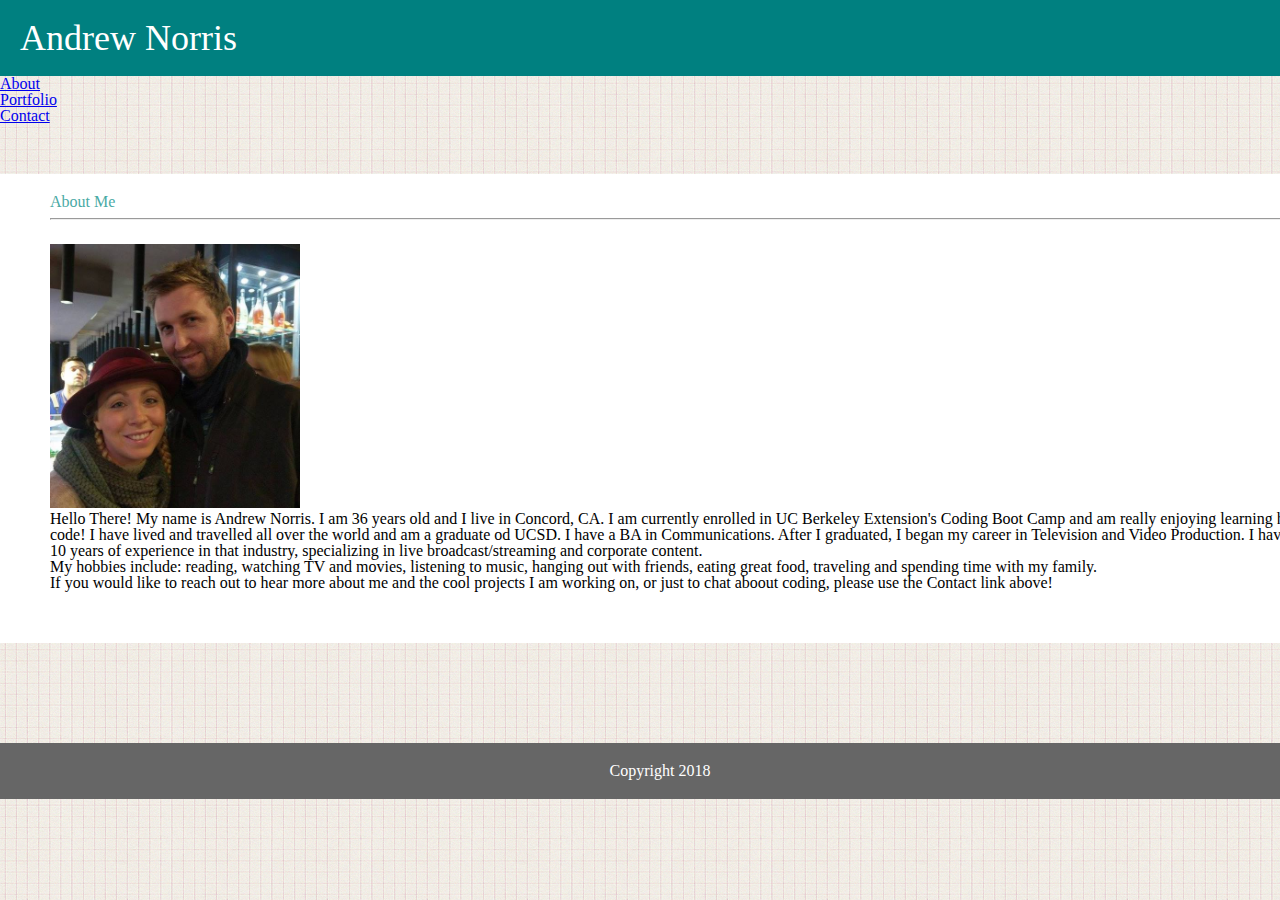
<file: index.html>
<!doctype html>
<html lang="en-us">

<head>
  <meta charset="UTF-8">
  <meta name="viewport" content="width=device-width, initial-scale=1.0">
  <title>About | Andrew Norris</title>
  <link rel="stylesheet" type="text/css" href="assets/css/reset.css">
  <link rel="stylesheet" href="https://stackpath.bootstrapcdn.com/bootstrap/4.1.3/css/bootstrap.min.css" integrity="sha384-MCw98/SFnGE8fJT3GXwEOngsV7Zt27NXFoaoApmYm81iuXoPkFOJwJ8ERdknLPMO" crossorigin="anonymous">
  <link rel="stylesheet" type="text/css" href="assets/css/style.css">
  
</head>

  <body>
      <div class="header row bg-white">
          <div class="container col-md-10 bg-white">
      <!-- Nav Bar -->
          <nav class="navbar navbar-fixed-top navbar-expand-lg navbar-collapse-md navbar-light bg-white">
              <div class="container">
              <!-- Header -->
              <header>Andrew Norris</header>
              </div>
                  <span class="navbar-text navbar-collapse">
                      <!-- Nav Bar Links -->
                      <div class="collapse navbar-collapse" id="navbarText">
                              <ul class="navbar-nav mr-auto">
                              <li class="nav-item active">
                                  <a class="nav-link" href="index.html">About<span class="sr-only"></span></a>
                              </li>
                              <li class="nav-item">
                                  <a class="nav-link" href="portfolio.html">Portfolio</a>
                              </li>
                              <li class="nav-item">
                                  <a class="nav-link" href="contact.html">Contact</a>
                              </li>
                              </ul>
                      </div>
                  </span>
              </nav>
              </div>
      </div>

  <div class="container contents">
    <!-- Row 1 - Pic, text and header -->
    <div class="row">
      <!-- Column 1 - Bio pic and About me header -->
      <div class="col-md-12">
        <h2 id="aboutme">About Me</h2>
        <hr>
        <br>
</div>
</div>
<div class="row">
  <div class="col-md-3">
        <img id="biopic" src="assets/images/bio.jpg" class="auth-image" alt="Your Name">
      </div>
      <div class="col-md-1"></div>
    
      <div class="col-md-8">
          <p>Hello There! My name is Andrew Norris. I am 36 years old and I live in Concord, CA. I am currently enrolled in UC Berkeley Extension's Coding Boot Camp and am really enjoying learning how to code! I have lived and travelled all over the world and am a graduate od UCSD. I have a BA in Communications. After I graduated, I began my career in Television and Video Production. I have over 10 years of experience in that industry, specializing in live broadcast/streaming and corporate content.</p>
          <p>My hobbies include: reading, watching TV and movies, listening to music, hanging out with friends, eating great food, traveling and spending time with my family.</p>
          <p>If you would like to reach out to hear more about me and the cool projects I am working on, or just to chat aboout coding, please use the Contact link above!</p>
<br>
<br>
          </div>
      </div>
   </div>

  

    <nav class="footer navbar-fixed-bottom navbar-light bg">
        <p class="footer-text">Copyright 2018</p>
    </nav>
  
<!-- Insert JS -->
  <!-- <script src="https://code.jquery.com/jquery-3.3.1.slim.min.js" integrity="sha384-q8i/X+965DzO0rT7abK41JStQIAqVgRVzpbzo5smXKp4YfRvH+8abtTE1Pi6jizo" crossorigin="anonymous"></script> -->
  <!-- <script src="https://cdnjs.cloudflare.com/ajax/libs/popper.js/1.14.3/umd/popper.min.js" integrity="sha384-ZMP7rVo3mIykV+2+9J3UJ46jBk0WLaUAdn689aCwoqbBJiSnjAK/l8WvCWPIPm49" crossorigin="anonymous"></script> -->
  <!-- <script src="https://stackpath.bootstrapcdn.com/bootstrap/4.1.3/js/bootstrap.min.js" integrity="sha384-ChfqqxuZUCnJSK3+MXmPNIyE6ZbWh2IMqE241rYiqJxyMiZ6OW/JmZQ5stwEULTy" crossorigin="anonymous"></script> -->
</body>

</html>
</file>
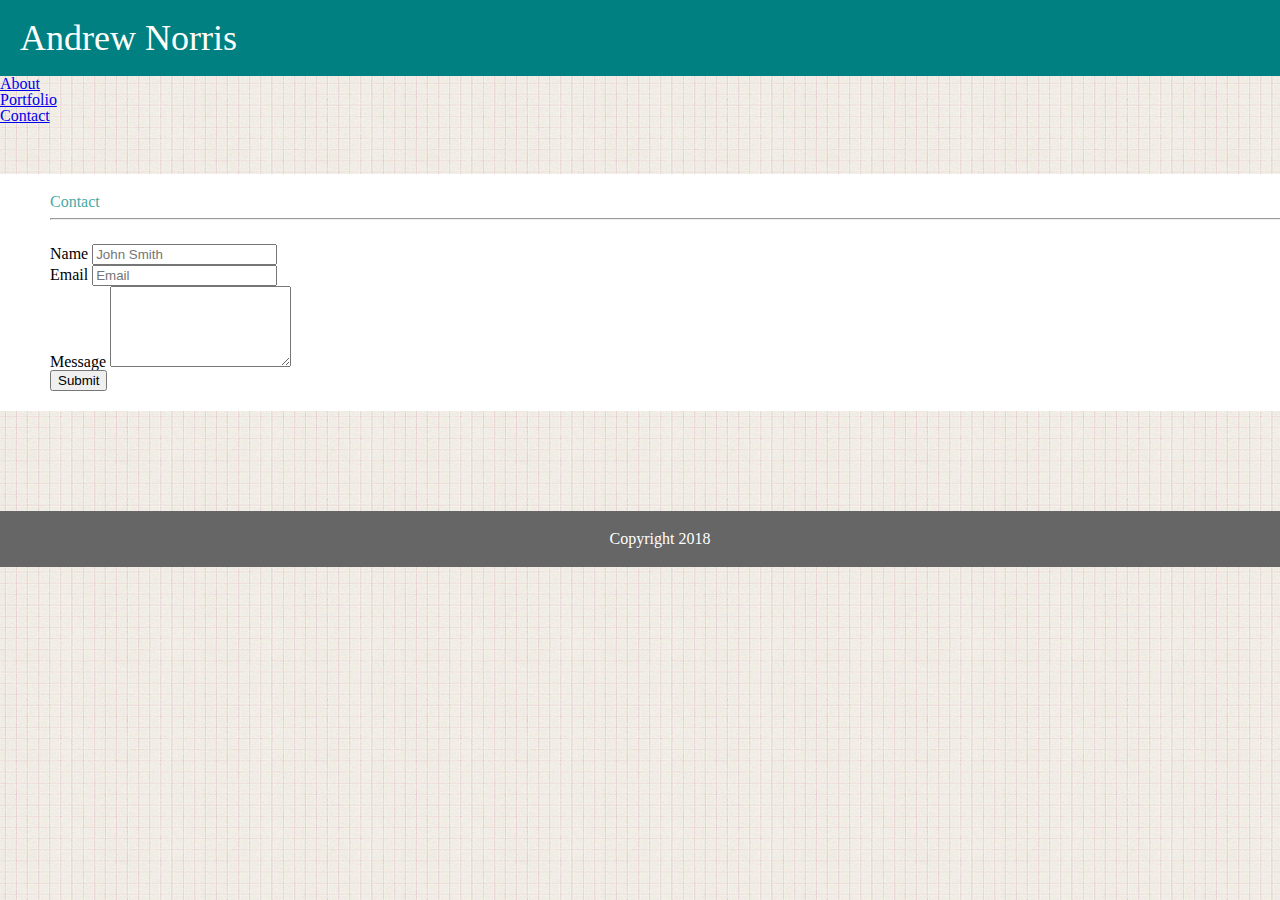
<file: contact.html>
<!doctype html>
<html lang="en-us">

<head>
  <meta charset="UTF-8">
  <meta name="viewport" content="width=device-width, initial-scale=1.0">
  <title>About | Andrew Norris</title>
  <link rel="stylesheet" type="text/css" href="assets/css/reset.css">
  <link rel="stylesheet" href="https://stackpath.bootstrapcdn.com/bootstrap/4.1.3/css/bootstrap.min.css" integrity="sha384-MCw98/SFnGE8fJT3GXwEOngsV7Zt27NXFoaoApmYm81iuXoPkFOJwJ8ERdknLPMO" crossorigin="anonymous">
  <link rel="stylesheet" type="text/css" href="assets/css/style.css">
  
</head>



  <!-- <header id="masthead">
    <div class="container">
      <a href="index.html" id="logo">Your Name</a>
      <nav>
        <a href="index.html">About</a>
        <a href="portfolio.html">Portfolio</a>
        <a href="contact.html">Contact</a>
      </nav>
    </div>
  </header> -->

  <body>
      <div class="header row bg-white">
          <div class="container col-md-10 bg-white">
      <!-- Nav Bar -->
          <nav class="navbar navbar-fixed-top navbar-expand-lg navbar-light bg-white">
              <div class="container">
              <!-- Header -->
              <header>Andrew Norris</header>
              </div>
                  <span class="navbar-text">
                      <!-- Nav Bar Links -->
                      <div class="collapse navbar-collapse" id="navbarText">
                              <ul class="navbar-nav mr-auto">
                              <li class="nav-item active">
                                  <a class="nav-link" href="#">About<span class="sr-only"></span></a>
                              </li>
                              <li class="nav-item">
                                  <a class="nav-link" href="portfolio.html">Portfolio</a>
                              </li>
                              <li class="nav-item">
                                  <a class="nav-link" href="contact.html">Contact</a>
                              </li>
                              </ul>
                      </div>
                  </span>
              </nav>
              </div>
      </div>

  <div class="container contents">
    <div class="row">
      <div class="col-md-10">
                <h2 id="aboutme">Contact</h2>
                <hr>
                <br>
        </div>
        </div>
      <div class="row">
        <div class="col-md-10">
      <form>
          <div class="form-group">
            <label for="exampleInputEmail1">Name</label>
            <input type="email" class="form-control" id="exampleInputEmail1" aria-describedby="emailHelp" placeholder="John Smith">
            <!-- <small id="emailHelp" class="form-text text-muted">We'll never share your email with anyone else.</small> -->
          </div>
          <div class="form-group">
            <label for="exampleInputEmail1">Email</label>
            <input type="password" class="form-control" id="exampleInputPassword1" placeholder="Email">
          </div>
          <div class="form-group">
              <label for="comment">Message</label>
              <textarea class="form-control" rows="5" id="comment"></textarea>
            </div>
          <button type="submit" class="btn btn-info">Submit</button>
        </form>

    </div>
      </div>
   </div>
  

   <nav class="footer navbar-fixed-bottom navbar-light bg">
    <p class="footer-text">Copyright 2018</p>
</nav>

<!-- Insert JS -->

<script src="https://code.jquery.com/jquery-3.3.1.slim.min.js" integrity="sha384-q8i/X+965DzO0rT7abK41JStQIAqVgRVzpbzo5smXKp4YfRvH+8abtTE1Pi6jizo" crossorigin="anonymous"></script>
<script src="https://cdnjs.cloudflare.com/ajax/libs/popper.js/1.14.3/umd/popper.min.js" integrity="sha384-ZMP7rVo3mIykV+2+9J3UJ46jBk0WLaUAdn689aCwoqbBJiSnjAK/l8WvCWPIPm49" crossorigin="anonymous"></script>
<script src="https://stackpath.bootstrapcdn.com/bootstrap/4.1.3/js/bootstrap.min.js" integrity="sha384-ChfqqxuZUCnJSK3+MXmPNIyE6ZbWh2IMqE241rYiqJxyMiZ6OW/JmZQ5stwEULTy" crossorigin="anonymous"></script>
</body>

</html>
</file>
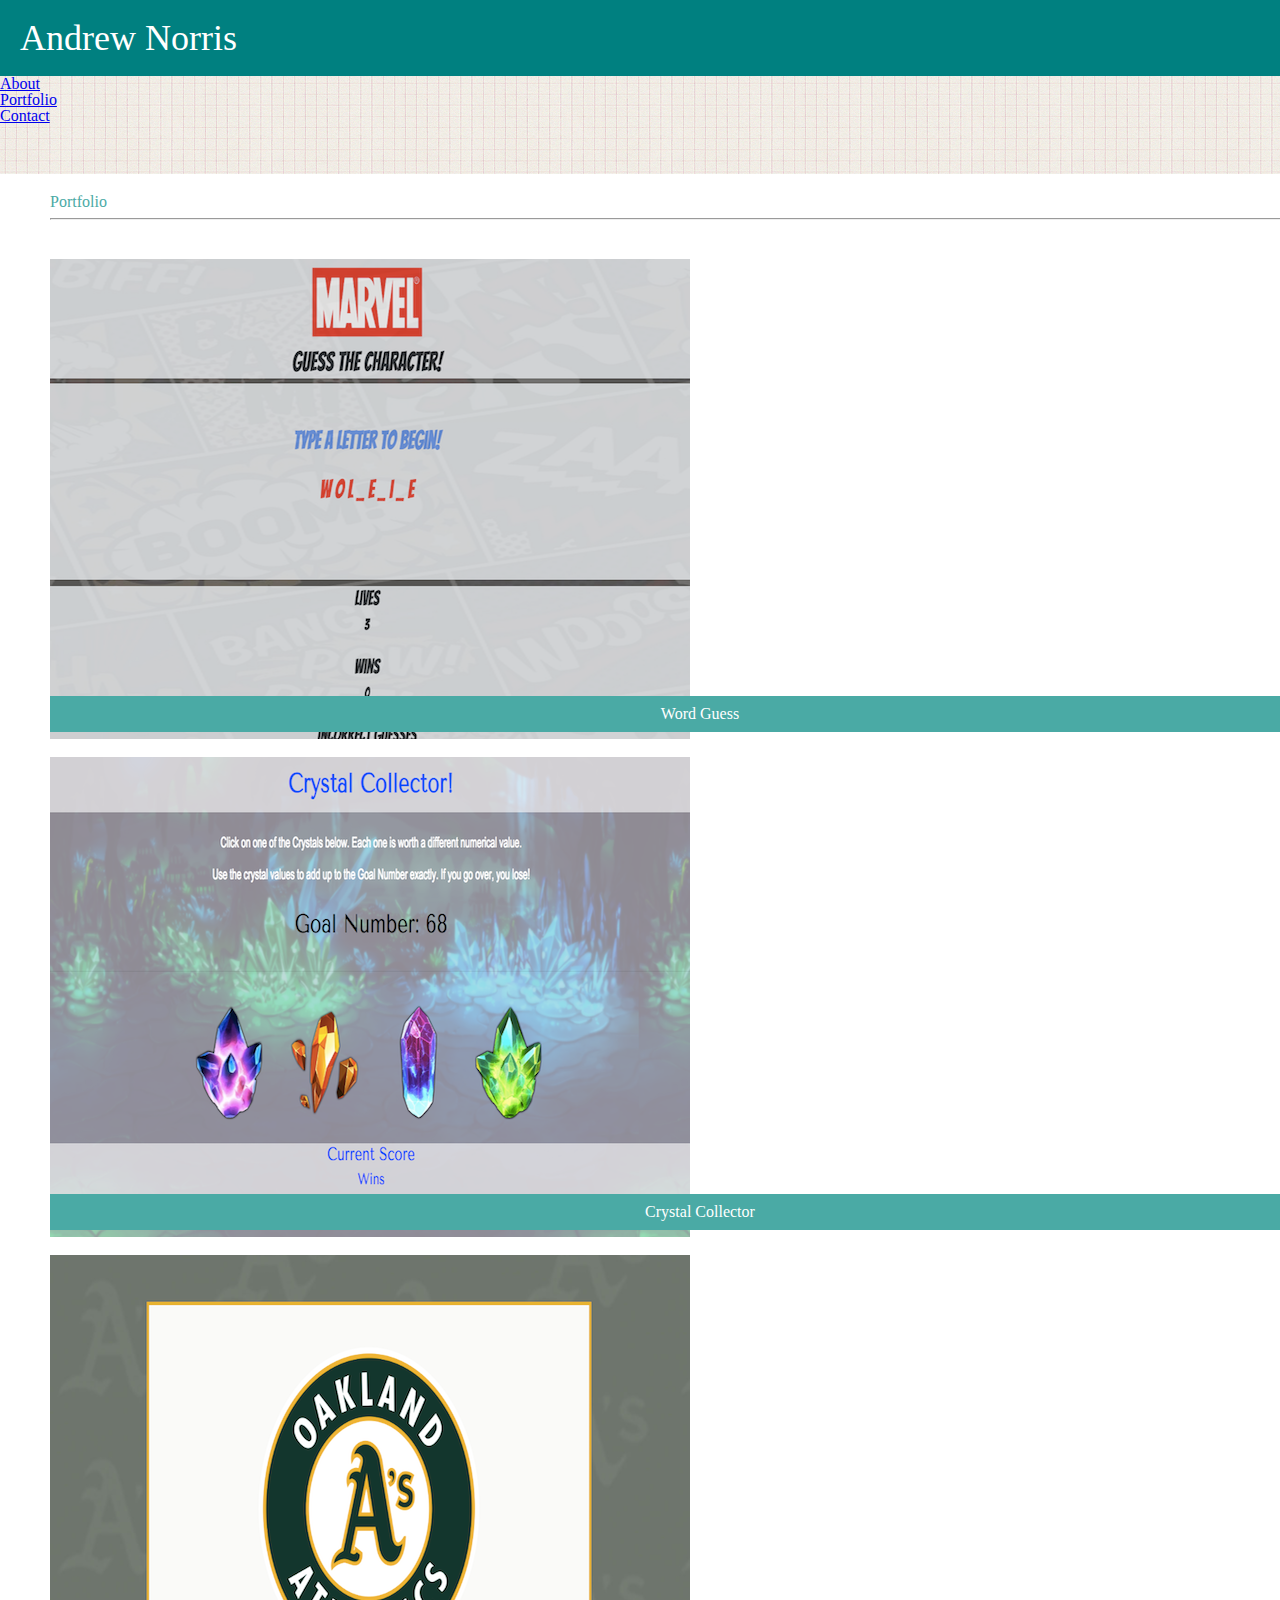
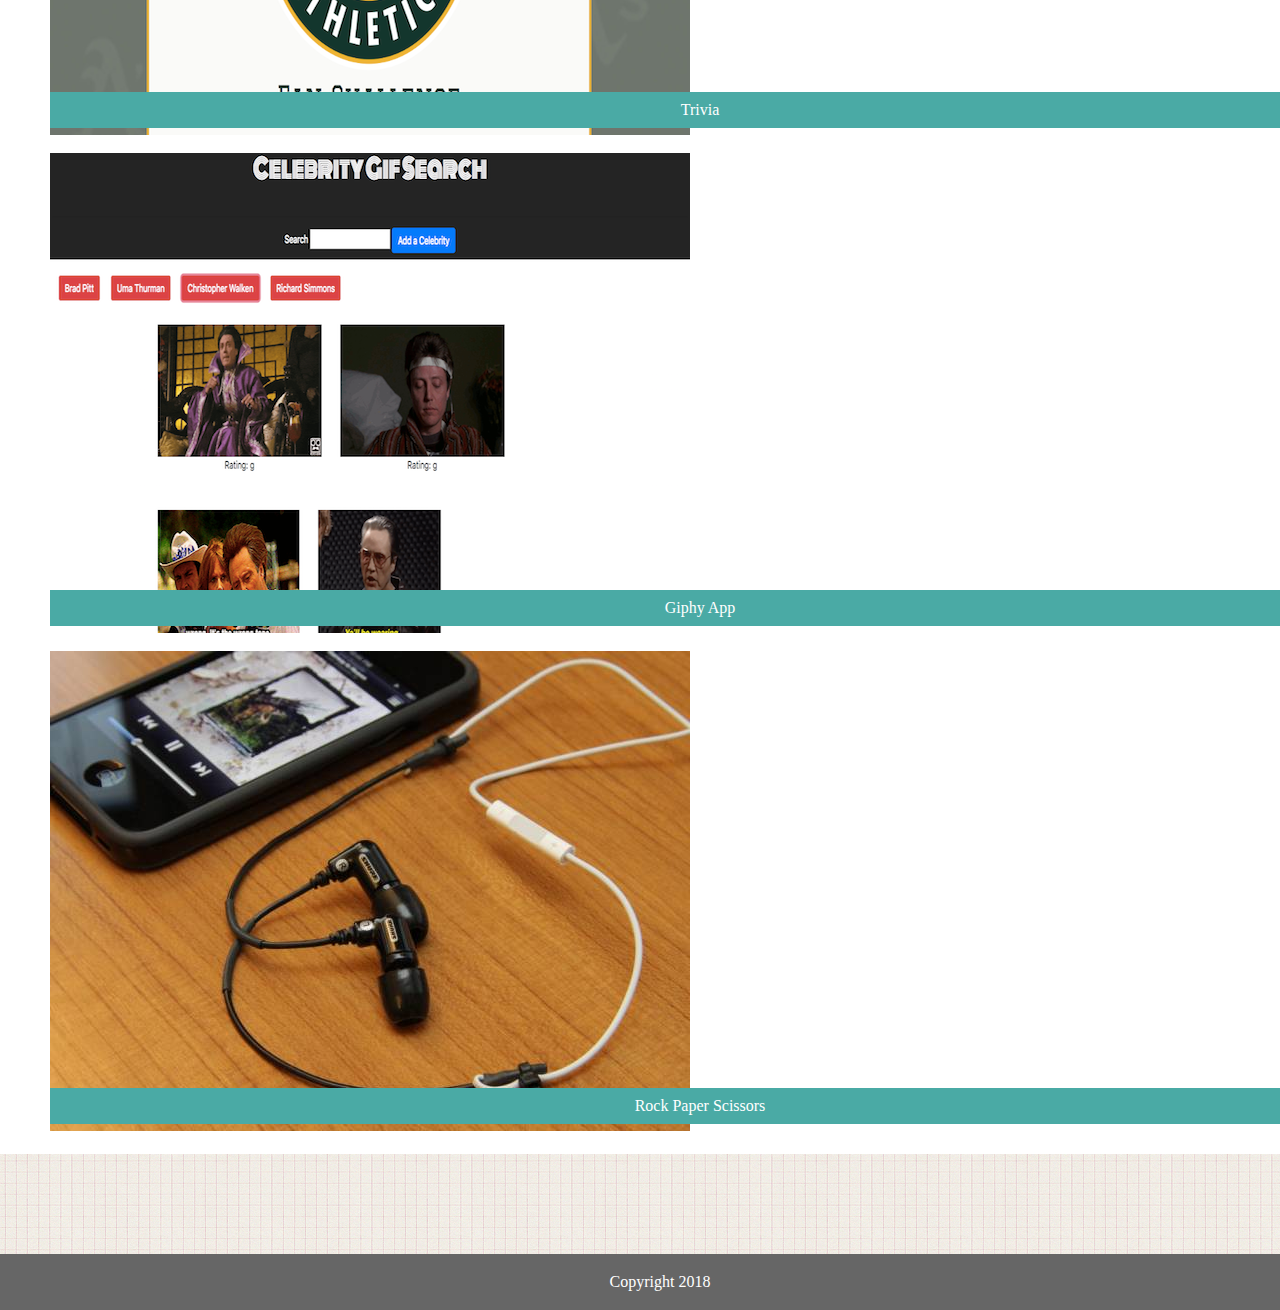
<file: portfolio.html>
<!doctype html>
<html lang="en-us">

<head>
  <meta charset="UTF-8">
  <meta name="viewport" content="width=device-width, initial-scale=1.0">
  <title>About | Andrew Norris</title>
  <link rel="stylesheet" type="text/css" href="assets/css/reset.css">
  <link rel="stylesheet" href="https://stackpath.bootstrapcdn.com/bootstrap/4.1.3/css/bootstrap.min.css" integrity="sha384-MCw98/SFnGE8fJT3GXwEOngsV7Zt27NXFoaoApmYm81iuXoPkFOJwJ8ERdknLPMO" crossorigin="anonymous">
  <link rel="stylesheet" type="text/css" href="assets/css/style.css">
  
</head>

  <body>
      <div class="header row bg-white">
          <div class="container col-md-10 bg-white">
      <!-- Nav Bar -->
          <nav class="navbar navbar-fixed-top navbar-expand-lg navbar-light bg-white">
              <div class="container">
              <!-- Header -->
              <header>Andrew Norris</header>
              </div>
                  <span class="navbar-text">
                      <!-- Nav Bar Links -->
                      <div class="collapse navbar-collapse" id="navbarText">
                              <ul class="navbar-nav mr-auto">
                              <li class="nav-item active">
                                  <a class="nav-link" href="index.html">About<span class="sr-only"></span></a>
                              </li>
                              <li class="nav-item">
                                  <a class="nav-link" href="portfolio.html">Portfolio</a>
                              </li>
                              <li class="nav-item">
                                  <a class="nav-link" href="contact.html">Contact</a>
                              </li>
                              </ul>
                      </div>
                  </span>
              </nav>
              </div>
      </div>

        <div class="container contents">
            <!-- Row 1 - text and header -->
            <div class="row">
              <!-- Column 1 - porfolio header -->
              <div class="col-md-10">
                <h2 id="aboutme">Portfolio</h2>
                <hr>
                <br>
        </div>
        </div>
        <!-- Row 2 cards -->
        <div class="row">
      <div class="col-md-3">
          <div class="card">
                <a href="https://drewbott.github.io/Word-Guess-Game/" target="_blank">
              <img class="card-img-top" src="assets/images/Word_guess_game.png" alt="Word Guess">
              </a>
              <div class="card-body">
                <h5 class="card-title">Word Guess</h5>
                <!-- <p class="card-text">Some quick example text to build on the card title and make up the bulk of the card's content.</p>
                <a href="#" class="btn btn-primary">Go somewhere</a> -->
              </div>
            </div>
            </div>
      
       <div class="col-md-3">
        <div class="card">
            <a href="https://drewbott.github.io/unit-4-game/" target="_blank">
          <img class="card-img-top" src="assets/images/Crystal_collector.png" alt="Crystal collector">
          </a>
          <div class="card-body">
            <h5 class="card-title">Crystal Collector</h5>
            <!-- <p class="card-text">Some quick example text to build on the card title and make up the bulk of the card's content.</p>
            <a href="#" class="btn btn-primary">Go somewhere</a> -->
          </div>
        </div>
        </div>
        <div class="col-md-3">
            <div id="Trivia" class="card">
                <a href ="https://drewbott.github.io/TriviaGame/" target="_blank">
            <img class="card-img-top" src="assets/images/Trivia_game.png" alt="Trivia">
                </a>
          <div class="card-body">
            <h5 class="card-title">Trivia</h5>
            <!-- <p class="card-text">Some quick example text to build on the card title and make up the bulk of the card's content.</p>
            <a href="#" class="btn btn-primary">Go somewhere</a> -->
          </div>
        </div>
    </div>
    </div>
    <!-- Row 3 -->
       <div class="row">
      <div class="col-md-3">
          <div class="card">
                <a href="https://drewbott.github.io/GiphyApp/" target="_blank">
              <img class="card-img-top" src="assets/images/Giphy_app.png" alt="Info Widget">
              </a>
              <div class="card-body">
                <h5 class="card-title">Giphy App</h5>
                <!-- <p class="card-text">Some quick example text to build on the card title and make up the bulk of the card's content.</p>
                <a href="#" class="btn btn-primary">Go somewhere</a> -->
                </div>
                </div>
                </div>
      <div class="col-md-3">
          <div class="card">
              <img class="card-img-top" src="assets/images/technics-q-c-640-480-7.jpg" alt="Rock Paper Scissors">
              <div class="card-body">
                <h5 class="card-title">Rock Paper Scissors</h5>
                <!-- <p class="card-text">Some quick example text to build on the card title and make up the bulk of the card's content.</p>
                <a href="#" class="btn btn-primary">Go somewhere</a> -->
              </div>
    </div>
    </div>
</div>
</div>



<nav class="footer navbar-fixed-bottom navbar-light bg">
    <p class="footer-text">Copyright 2018</p>
</nav>
</div>

</div>

<!-- Insert JS -->
<script src="https://code.jquery.com/jquery-3.3.1.slim.min.js" integrity="sha384-q8i/X+965DzO0rT7abK41JStQIAqVgRVzpbzo5smXKp4YfRvH+8abtTE1Pi6jizo" crossorigin="anonymous"></script>
<script src="https://cdnjs.cloudflare.com/ajax/libs/popper.js/1.14.3/umd/popper.min.js" integrity="sha384-ZMP7rVo3mIykV+2+9J3UJ46jBk0WLaUAdn689aCwoqbBJiSnjAK/l8WvCWPIPm49" crossorigin="anonymous"></script>
<script src="https://stackpath.bootstrapcdn.com/bootstrap/4.1.3/js/bootstrap.min.js" integrity="sha384-ChfqqxuZUCnJSK3+MXmPNIyE6ZbWh2IMqE241rYiqJxyMiZ6OW/JmZQ5stwEULTy" crossorigin="anonymous"></script>

</body>

</html>
</file>
<file: assets/css/style.css>
body {
    background-image: url("../images/hipsquare.png");
}

header {
    font-family: Georgia, 'Times New Roman', Times, serif;
    font-size: 36px;
    background-color: teal;
    color: #ffffff;
    padding: 20px;
}
    
.contents {
    background-color: #ffffff;
    margin-top: 50px;
    padding: 20px 50px;
    margin-bottom: 100px;
    width: 100%;
    

}

#aboutme {
    font-family: Georgia, 'Times New Roman', Times, serif;
    color: #4aaaa5;

}

#biopic{
    width: 250px;
}

.navbar {
    padding: 0px;
}

.card {
    position: relative;
    border: 0;
}

.card-body {
    position: absolute;
    text-align: center;
    background-color: #4aaaa5;
    color: #ffffff;
    width: 100%;
    bottom: 10px;
    padding: 10px !important;
}

.card-title {
    margin: 0px !important;
    font-size: 16px;
}

.card-img-top {
    margin-top: 15px;
}

.footer-text {
    color: #ffffff;
    margin: 0 auto;
    padding: 20px;
    width: 100%;
}

.footer {
    /* position: absolute; */
    Bottom: 0;
    width: 100%;
    /* margin-top: 100px; */
    background-color: #666666;
    padding: 0;
    float: left;
    text-align: center;
}
</file>
